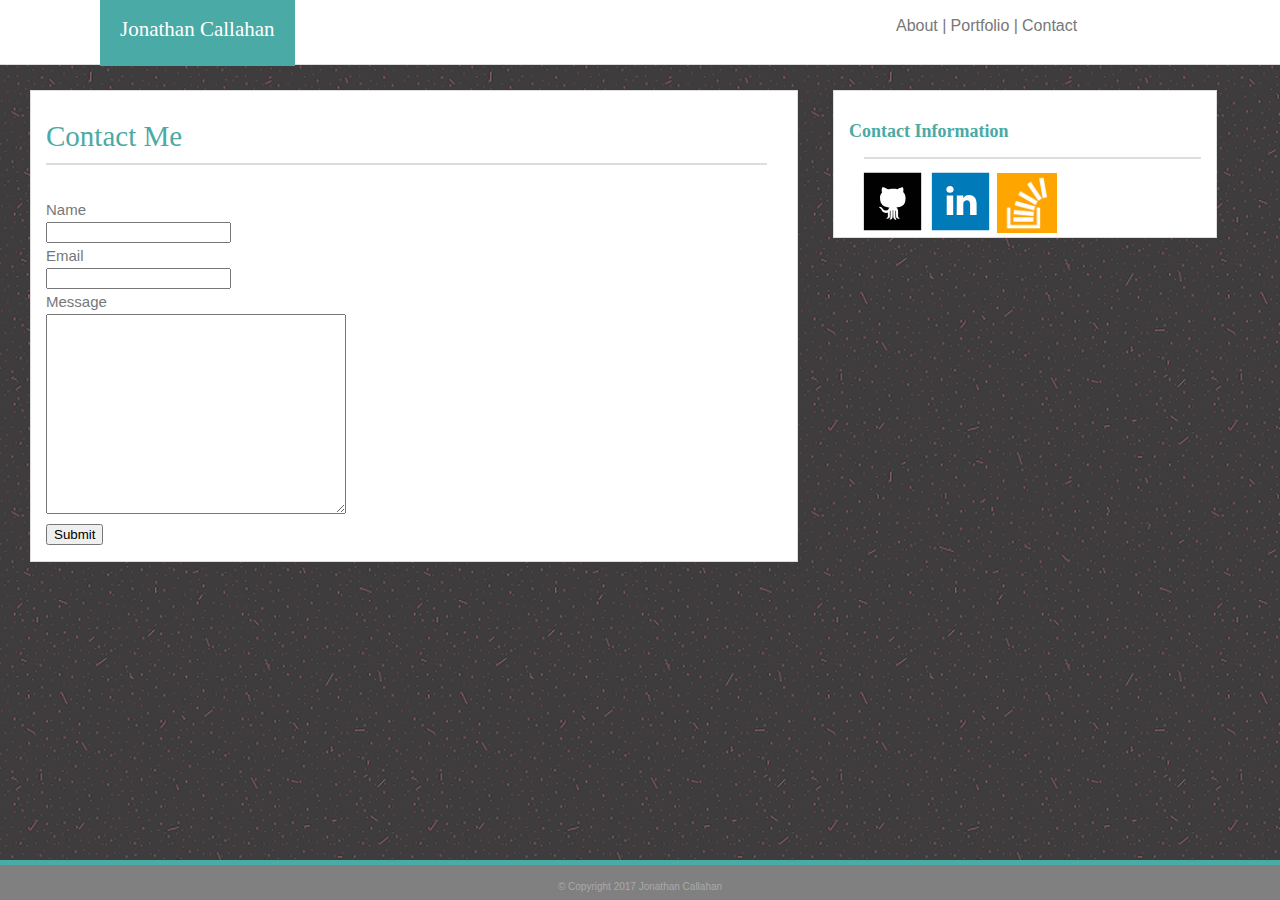
<file: contact.html>
<!doctype html>
<html lang="en-us">
<html>
	<head>
		<meta charset="UTF-8">
		<title>Jonathan Callahan</title>
		<link rel="stylesheet" type="text/css" href="assets/css/stylesheet.css">
	</head>
	<body>
		<header>
			<p class="top-name">Jonathan Callahan</p>
			<div class="top-nav">
				<a href="C:\Users\Jonathan\bootcamp\Basic-portfolio-2\index.html">About |</a>
				<a href="C:\Users\Jonathan\bootcamp\Basic-portfolio-2\portfolio.html">Portfolio |</a>  
				<a href="C:\Users\Jonathan\bootcamp\Basic-portfolio-2\contact.html">Contact</a>
			</div>
		</header>
		<div class="bio">
			<p id="about-me-title">Contact Me</p>
			<div class="gray-block"></div>
			<br>
			
		<form id="form">
			<label for="name">Name</label>
			<input type="text" name="name">
			<label for="Email">Email</label>
			<input type="text" name="Email">
			<label for="message">Message</label>
			<textarea type="message"></textarea>
			<button type="submit" id="submit-button">Submit</button>
		</form>

		</div>
		<div class="contact-info">
			<h2>Contact Information</h2>
			<div class="gray-block"></div>
				<div class="contact-icons">
						<a href="https://github.com/jonathantcallahan"><img src="github-icon.svg" width="64px" height="64px"></a>
						<a href="www.linkedin.com/in/jonathantcallahan"><img src="linkedin-icon.svg" width="64px" height="64px"></a>
						<a href="https://stackoverflow.com/users/8514607/sentinel"><img src="stackoverflow-icon.png" width="60px" height="60px"></a>
				</div>
		</div>
		<footer>
			<p id="copyright">&copy; Copyright 2017 Jonathan Callahan</p>
		</footer>
	</body>
</html>
</file>
<file: assets/css/stylesheet.css>
* {
	box-sizing: border-box; 
}

body {
	font-family: 'Arial';
	font-size: 15px;
	background-image: url("pinkdust.png");
	margin: 0px;
}

#bio-image {
	width: 200px;
	height: 200px;
}

.bio-text {
	padding-top: 2px;
	font-size: 12px;
}

.gray-block {
	background-color: #dddddd;
	height: 2px;
	margin-left: 15px;
	margin-right: 15px;

}


.top-name {
	font-family: 'Georgia';
	padding: 21px 20px;
	text-align: center;
	font-size: 21px;
	background-color: #4aaaa5;
	margin-left: 100px;
	display: inline-block;
	top: -5px;
	height: 70px;
	color: white;
}

.top-nav {
	color: #777777;
	position: relative;
	left: 70%;
	top: -70px;

}

#bio-image {
	float: left;
	padding: 15px;
	width: 200px;
	height: 200px;
}

.bio {
	float:left;
	width: 60%;
	color: #777777;
	background-color: #ffffff;
	padding-right: 15px;
	margin-left: 30px;
	margin-right: 5px;
	border-style: solid;
	border-width: 1px;
	border-color: #dddddd;
}

.contact-info {
	margin-left: 30px;
	padding-left: 15px;
	padding-top: 15px;
	width: 30%;
	float: left;
	color: #777777;
	background-color: #ffffff;
	border-style: solid;
	border-width: 1px;
	border-color: #dddddd;
}

#about-me-title {
	clear: both;
	font-family: 'Georgia';
	color: #4aaaa5;
	font-size: 29px;
	margin-bottom: 10px;
	margin-left: 15px;
}

h2 {
	font-family: 'Georgia';
	font-size: 18px;
	color: #4aaaa5;
}

header {
	background-color: #ffffff;
	position: relative;
	top: -25px;
	height: 90px;
	border-bottom-style: solid;
	border-width: 1px;
	border-color: #dddddd;
}

.contact-icons {
	position: relative;
	padding-top: 10px;
	width: auto;
	float: left;
	margin: 0px 12px;
	text-align: center;

}

a {
	clear: both;
	font-size: 16px;
	color: #777777;
	text-decoration: none;
}

.contact-image {
	
}

footer {
	margin-left: 0px;
	padding-top: 6px;
	font-size: 10px;
	height: 40px;
	text-align: center;
	clear: both;
	position: fixed;
	bottom: 0;
	background-color: gray;
	color: darkgray;
	width: 100%;
	border-top-style: solid;
	border-top-width: 5px;
	border-top-color: #4aaaa5;
}

.list-of-projects {
	float: left;
	padding: 10px;
	position: relative;
}

.project {
	float: left;
	margin: 10px;
}

.image-overlay {
	clear: both;
	text-align: center;
	background-color: #4aaaa5;
	position: absolute;
	bottom: 40px;
	width: 200px;
	height: 30px;
	padding-top: 7px;
	color: white;
}

.contact-info-form::after {
    content: " "; /* 1 */
    display: table;
}

input,textarea {
	display: block;
}

#form {
	padding: 15px;
	line-height: 25px;
}

#submit-button {
	margin-top: 10px;
}

textarea {
	width: 300px;
	height: 200px;
}
</file>
